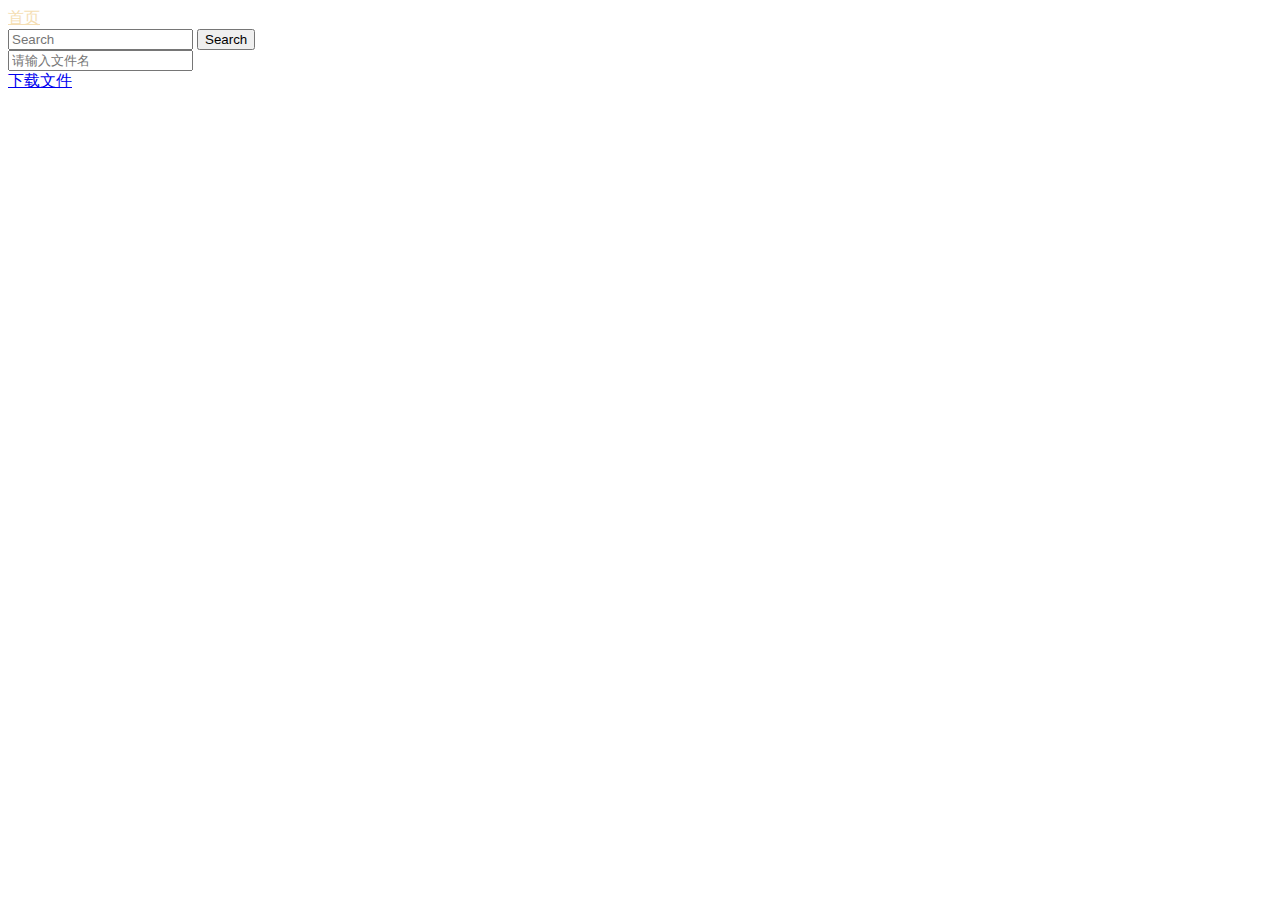
<file: src/main/resources/templates/download.html>
<!DOCTYPE html>
<html>
<head>
    <meta http-equiv="Content-type" content="text/html; charset=UTF-8">
    <meta http-equiv="X-UA-Compatible" content="IE=edge,chrome=1"/>
    <link rel="stylesheet" href="https://stackpath.bootstrapcdn.com/bootstrap/4.1.3/css/bootstrap.min.css" integrity="sha384-MCw98/SFnGE8fJT3GXwEOngsV7Zt27NXFoaoApmYm81iuXoPkFOJwJ8ERdknLPMO" crossorigin="anonymous">
    <title>文件下载</title>
</head>
<body>
<nav class="navbar navbar-light bg-dark justify-content-between">
    <form name="form2" method="post" action="/forwardMenu">
        <a href="javascript:document.form2.submit();" class="navbar-brand" style="color: wheat;">首页</a>
    </form>
    <form class="form-inline">
        <input class="form-control mr-sm-2" type="search" placeholder="Search" aria-label="Search">
        <button class="btn btn-outline-success my-2 my-sm-0" type="submit">Search</button>
    </form>
</nav>
<form name="form1" method="post" action="/download" enctype="multipart/form-data">
    <!--请输入文件名：<input type="text" name="downloadFileName">
    <input type="submit" value="提交">-->
    <div class="input-group mb-3">
        <input type="text" name="downloadFileName" class="form-control" placeholder="请输入文件名"  aria-describedby="basic-addon2">
        <div class="input-group-append">
            <a href="javascript:document.form1.submit();" class="btn btn-outline-secondary">下载文件</a>
        </div>
    </div>
</form>
<script src="https://code.jquery.com/jquery-3.3.1.slim.min.js" integrity="sha384-q8i/X+965DzO0rT7abK41JStQIAqVgRVzpbzo5smXKp4YfRvH+8abtTE1Pi6jizo" crossorigin="anonymous"></script>
<script src="https://cdnjs.cloudflare.com/ajax/libs/popper.js/1.14.3/umd/popper.min.js" integrity="sha384-ZMP7rVo3mIykV+2+9J3UJ46jBk0WLaUAdn689aCwoqbBJiSnjAK/l8WvCWPIPm49" crossorigin="anonymous"></script>
<script src="https://stackpath.bootstrapcdn.com/bootstrap/4.1.3/js/bootstrap.min.js" integrity="sha384-ChfqqxuZUCnJSK3+MXmPNIyE6ZbWh2IMqE241rYiqJxyMiZ6OW/JmZQ5stwEULTy" crossorigin="anonymous"></script>
</body>
</html>
</file>
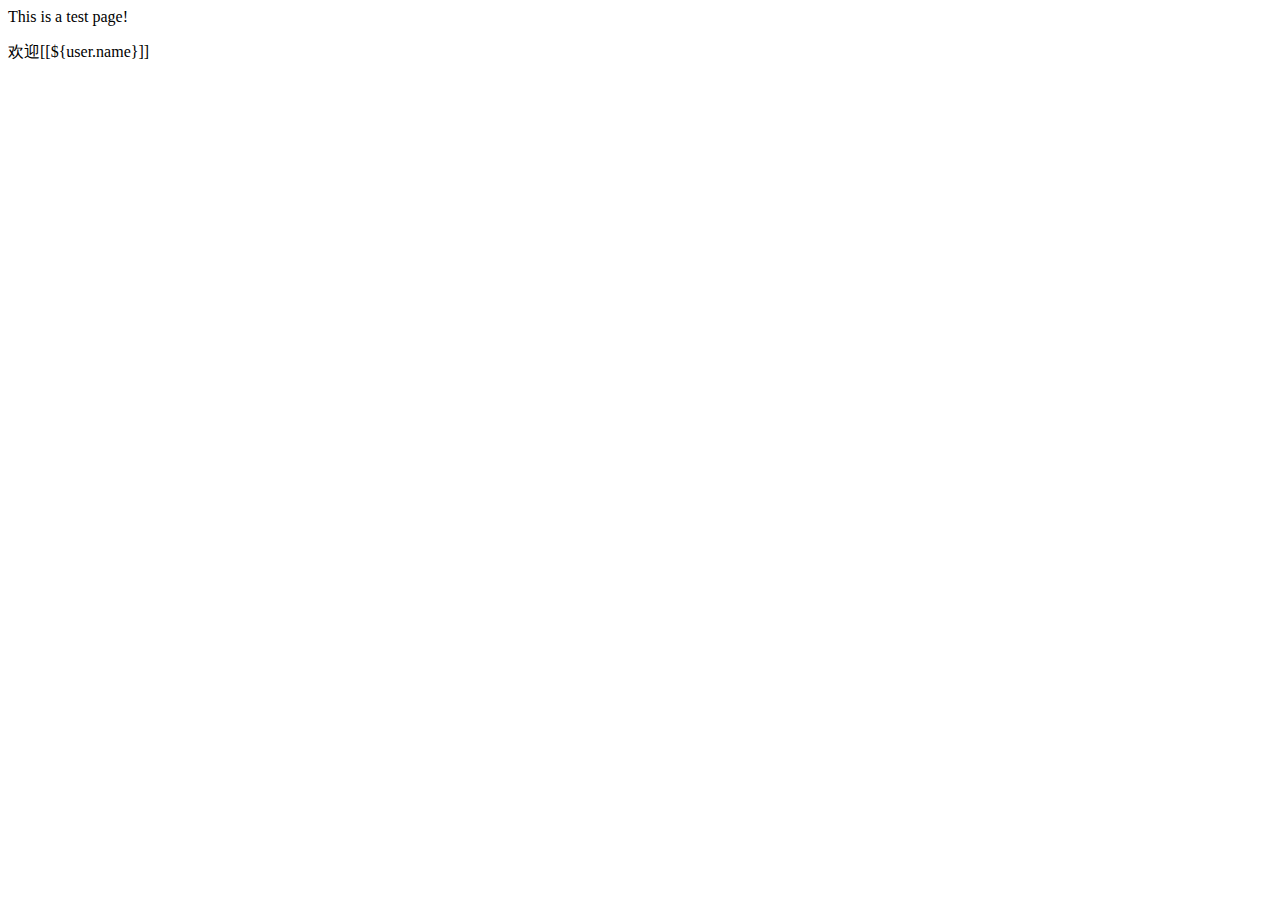
<file: src/main/resources/templates/test.html>
<!DOCTYPE html>
<html  xmlns:th="http://www.thymeleaf.org">
<head>
    <meta charset="UTF-8">
    <title>Title</title>
</head>
<body>
<a>This is a test page!</a>
<span th:text="${user}" id="user_name"></span>
<p>欢迎[[${user.name}]]</p>
<span th:text="${user.id}"></span>
<p th:text="${list}"></p>
</body>
</html>
</file>
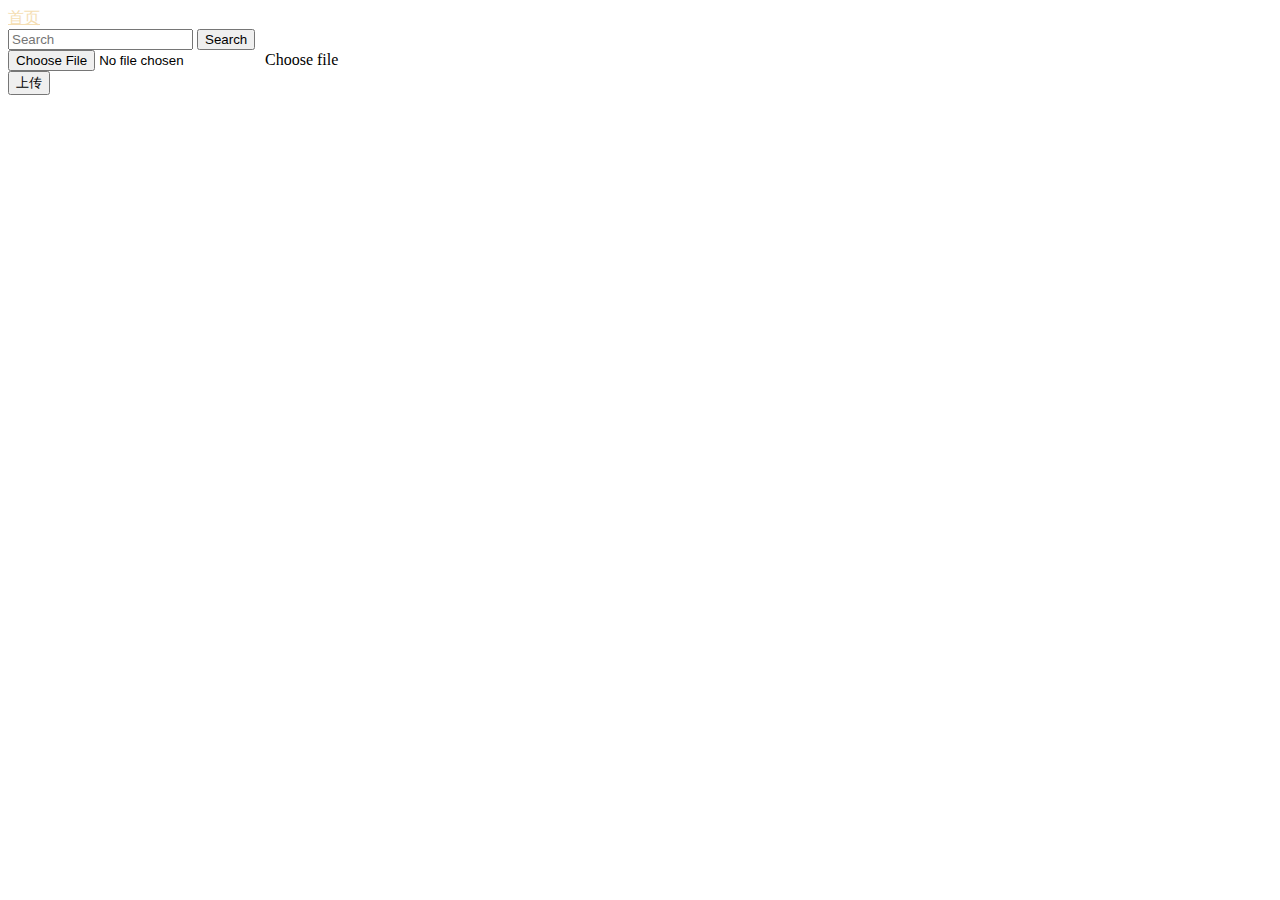
<file: src/main/resources/templates/upload.html>
<!DOCTYPE html>
<html>
<head>
    <meta http-equiv="Content-type" content="text/html; charset=UTF-8">
    <meta http-equiv="X-UA-Compatible" content="IE=edge,chrome=1"/>
    <title>文件上传</title>
    <link rel="stylesheet" href="https://stackpath.bootstrapcdn.com/bootstrap/4.1.3/css/bootstrap.min.css" integrity="sha384-MCw98/SFnGE8fJT3GXwEOngsV7Zt27NXFoaoApmYm81iuXoPkFOJwJ8ERdknLPMO" crossorigin="anonymous">
</head>
<body>
<nav class="navbar navbar-light bg-dark justify-content-between">
    <form name="form2" role="form" method="post" action="/forwardMenu" >
        <a href="javascript:document.form2.submit();" class="navbar-brand" style="color: wheat;">首页</a>
    </form>
    <form class="form-inline">
        <input class="form-control mr-sm-2" type="search" placeholder="Search" aria-label="Search">
        <button class="btn btn-outline-success my-2 my-sm-0" type="submit">Search</button>
    </form>
</nav>
<form method="post" action="/upload" enctype="multipart/form-data">
    <!--<input type="file" name="file"><br>
    <input type="submit" value="提交">-->
    <div class="input-group">
        <div class="custom-file">
            <input type="file" class="custom-file-input" id="inputGroupFile04" name="file">
            <label class="custom-file-label"  for="inputGroupFile04">Choose file</label>
        </div>
        <div class="input-group-append">
            <button class="btn btn-outline-secondary" type="submit">上传</button>
        </div>
    </div>
</form>
<script src="https://code.jquery.com/jquery-3.3.1.slim.min.js" integrity="sha384-q8i/X+965DzO0rT7abK41JStQIAqVgRVzpbzo5smXKp4YfRvH+8abtTE1Pi6jizo" crossorigin="anonymous"></script>
<script src="https://cdnjs.cloudflare.com/ajax/libs/popper.js/1.14.3/umd/popper.min.js" integrity="sha384-ZMP7rVo3mIykV+2+9J3UJ46jBk0WLaUAdn689aCwoqbBJiSnjAK/l8WvCWPIPm49" crossorigin="anonymous"></script>
<script src="https://stackpath.bootstrapcdn.com/bootstrap/4.1.3/js/bootstrap.min.js" integrity="sha384-ChfqqxuZUCnJSK3+MXmPNIyE6ZbWh2IMqE241rYiqJxyMiZ6OW/JmZQ5stwEULTy" crossorigin="anonymous"></script>
</body>
</html>
</file>
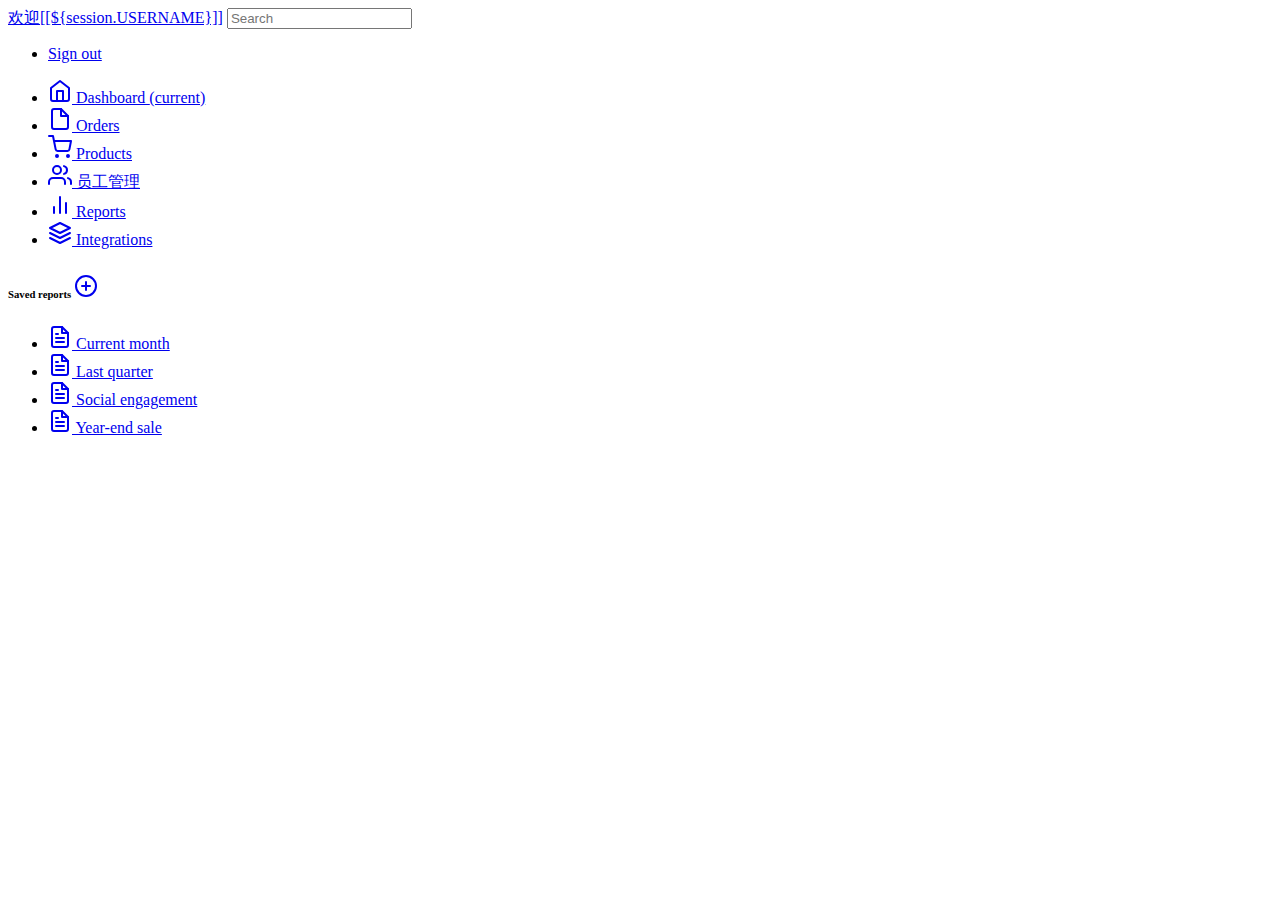
<file: src/main/resources/templates/commons/bar.html>
<!DOCTYPE html>
<html lang="en" xmlns:th="http://www.thymeleaf.org">
<head>
    <meta charset="UTF-8">
    <title>Title</title>
</head>
<body>
<!--topbar-->
<nav class="navbar navbar-dark sticky-top bg-dark flex-md-nowrap p-0"  th:fragment="topbar">
    <a class="navbar-brand col-sm-3 col-md-2 mr-0" href="#" >欢迎[[${session.USERNAME}]]</a>
    <input class="form-control form-control-dark w-100" type="text" placeholder="Search" aria-label="Search">
    <ul class="navbar-nav px-3">
        <li class="nav-item text-nowrap">
            <a class="nav-link" href="/http://getbootstrap.com/docs/4.0/examples/dashboard/#">Sign out</a>
        </li>
    </ul>
</nav>
<!--sidebar-->
<nav class="col-md-2 d-none d-md-block bg-light sidebar" id="sidebar">
    <div class="sidebar-sticky">
        <ul class="nav flex-column">
            <li class="nav-item">
                <a class="nav-link active" href="#" th:href="@{/forwardCrud}"
                th:class="${activeUri=='forwardCrud'?'nav-link active':'nav-link'}">
                    <svg xmlns="http://www.w3.org/2000/svg" width="24" height="24" viewBox="0 0 24 24" fill="none" stroke="currentColor" stroke-width="2" stroke-linecap="round" stroke-linejoin="round" class="feather feather-home">
                        <path d="M3 9l9-7 9 7v11a2 2 0 0 1-2 2H5a2 2 0 0 1-2-2z"></path>
                        <polyline points="9 22 9 12 15 12 15 22"></polyline>
                    </svg>
                    Dashboard <span class="sr-only">(current)</span>
                </a>
            </li>
            <li class="nav-item">
                <a class="nav-link" href="/http://getbootstrap.com/docs/4.0/examples/dashboard/#">
                    <svg xmlns="http://www.w3.org/2000/svg" width="24" height="24" viewBox="0 0 24 24" fill="none" stroke="currentColor" stroke-width="2" stroke-linecap="round" stroke-linejoin="round" class="feather feather-file">
                        <path d="M13 2H6a2 2 0 0 0-2 2v16a2 2 0 0 0 2 2h12a2 2 0 0 0 2-2V9z"></path>
                        <polyline points="13 2 13 9 20 9"></polyline>
                    </svg>
                    Orders
                </a>
            </li>
            <li class="nav-item">
                <a class="nav-link" href="/http://getbootstrap.com/docs/4.0/examples/dashboard/#">
                    <svg xmlns="http://www.w3.org/2000/svg" width="24" height="24" viewBox="0 0 24 24" fill="none" stroke="currentColor" stroke-width="2" stroke-linecap="round" stroke-linejoin="round" class="feather feather-shopping-cart">
                        <circle cx="9" cy="21" r="1"></circle>
                        <circle cx="20" cy="21" r="1"></circle>
                        <path d="M1 1h4l2.68 13.39a2 2 0 0 0 2 1.61h9.72a2 2 0 0 0 2-1.61L23 6H6"></path>
                    </svg>
                    Products
                </a>
            </li>
            <li class="nav-item">
                <a class="nav-link active" href="#" th:href="@{/emps}"
                   th:class="${activeUri=='emps'?'nav-link active':'nav-link'}">
                    <svg xmlns="http://www.w3.org/2000/svg" width="24" height="24" viewBox="0 0 24 24" fill="none" stroke="currentColor" stroke-width="2" stroke-linecap="round" stroke-linejoin="round" class="feather feather-users">
                        <path d="M17 21v-2a4 4 0 0 0-4-4H5a4 4 0 0 0-4 4v2"></path>
                        <circle cx="9" cy="7" r="4"></circle>
                        <path d="M23 21v-2a4 4 0 0 0-3-3.87"></path>
                        <path d="M16 3.13a4 4 0 0 1 0 7.75"></path>
                    </svg>
                    员工管理
                </a>
            </li>
            <li class="nav-item">
                <a class="nav-link" href="/http://getbootstrap.com/docs/4.0/examples/dashboard/#">
                    <svg xmlns="http://www.w3.org/2000/svg" width="24" height="24" viewBox="0 0 24 24" fill="none" stroke="currentColor" stroke-width="2" stroke-linecap="round" stroke-linejoin="round" class="feather feather-bar-chart-2">
                        <line x1="18" y1="20" x2="18" y2="10"></line>
                        <line x1="12" y1="20" x2="12" y2="4"></line>
                        <line x1="6" y1="20" x2="6" y2="14"></line>
                    </svg>
                    Reports
                </a>
            </li>
            <li class="nav-item">
                <a class="nav-link" href="/http://getbootstrap.com/docs/4.0/examples/dashboard/#">
                    <svg xmlns="http://www.w3.org/2000/svg" width="24" height="24" viewBox="0 0 24 24" fill="none" stroke="currentColor" stroke-width="2" stroke-linecap="round" stroke-linejoin="round" class="feather feather-layers">
                        <polygon points="12 2 2 7 12 12 22 7 12 2"></polygon>
                        <polyline points="2 17 12 22 22 17"></polyline>
                        <polyline points="2 12 12 17 22 12"></polyline>
                    </svg>
                    Integrations
                </a>
            </li>
        </ul>

        <h6 class="sidebar-heading d-flex justify-content-between align-items-center px-3 mt-4 mb-1 text-muted">
            <span>Saved reports</span>
            <a class="d-flex align-items-center text-muted" href="/http://getbootstrap.com/docs/4.0/examples/dashboard/#">
                <svg xmlns="http://www.w3.org/2000/svg" width="24" height="24" viewBox="0 0 24 24" fill="none" stroke="currentColor" stroke-width="2" stroke-linecap="round" stroke-linejoin="round" class="feather feather-plus-circle"><circle cx="12" cy="12" r="10"></circle><line x1="12" y1="8" x2="12" y2="16"></line><line x1="8" y1="12" x2="16" y2="12"></line></svg>
            </a>
        </h6>
        <ul class="nav flex-column mb-2">
            <li class="nav-item">
                <a class="nav-link" href="/http://getbootstrap.com/docs/4.0/examples/dashboard/#">
                    <svg xmlns="http://www.w3.org/2000/svg" width="24" height="24" viewBox="0 0 24 24" fill="none" stroke="currentColor" stroke-width="2" stroke-linecap="round" stroke-linejoin="round" class="feather feather-file-text">
                        <path d="M14 2H6a2 2 0 0 0-2 2v16a2 2 0 0 0 2 2h12a2 2 0 0 0 2-2V8z"></path>
                        <polyline points="14 2 14 8 20 8"></polyline>
                        <line x1="16" y1="13" x2="8" y2="13"></line>
                        <line x1="16" y1="17" x2="8" y2="17"></line>
                        <polyline points="10 9 9 9 8 9"></polyline>
                    </svg>
                    Current month
                </a>
            </li>
            <li class="nav-item">
                <a class="nav-link" href="/http://getbootstrap.com/docs/4.0/examples/dashboard/#">
                    <svg xmlns="http://www.w3.org/2000/svg" width="24" height="24" viewBox="0 0 24 24" fill="none" stroke="currentColor" stroke-width="2" stroke-linecap="round" stroke-linejoin="round" class="feather feather-file-text">
                        <path d="M14 2H6a2 2 0 0 0-2 2v16a2 2 0 0 0 2 2h12a2 2 0 0 0 2-2V8z"></path>
                        <polyline points="14 2 14 8 20 8"></polyline>
                        <line x1="16" y1="13" x2="8" y2="13"></line>
                        <line x1="16" y1="17" x2="8" y2="17"></line>
                        <polyline points="10 9 9 9 8 9"></polyline>
                    </svg>
                    Last quarter
                </a>
            </li>
            <li class="nav-item">
                <a class="nav-link" href="/http://getbootstrap.com/docs/4.0/examples/dashboard/#">
                    <svg xmlns="http://www.w3.org/2000/svg" width="24" height="24" viewBox="0 0 24 24" fill="none" stroke="currentColor" stroke-width="2" stroke-linecap="round" stroke-linejoin="round" class="feather feather-file-text">
                        <path d="M14 2H6a2 2 0 0 0-2 2v16a2 2 0 0 0 2 2h12a2 2 0 0 0 2-2V8z"></path>
                        <polyline points="14 2 14 8 20 8"></polyline>
                        <line x1="16" y1="13" x2="8" y2="13"></line>
                        <line x1="16" y1="17" x2="8" y2="17"></line>
                        <polyline points="10 9 9 9 8 9"></polyline>
                    </svg>
                    Social engagement
                </a>
            </li>
            <li class="nav-item">
                <a class="nav-link" href="/http://getbootstrap.com/docs/4.0/examples/dashboard/#">
                    <svg xmlns="http://www.w3.org/2000/svg" width="24" height="24" viewBox="0 0 24 24" fill="none" stroke="currentColor" stroke-width="2" stroke-linecap="round" stroke-linejoin="round" class="feather feather-file-text">
                        <path d="M14 2H6a2 2 0 0 0-2 2v16a2 2 0 0 0 2 2h12a2 2 0 0 0 2-2V8z"></path>
                        <polyline points="14 2 14 8 20 8"></polyline>
                        <line x1="16" y1="13" x2="8" y2="13"></line>
                        <line x1="16" y1="17" x2="8" y2="17"></line>
                        <polyline points="10 9 9 9 8 9"></polyline>
                    </svg>
                    Year-end sale
                </a>
            </li>
        </ul>
    </div>
</nav>
</body>
</html>
</file>
